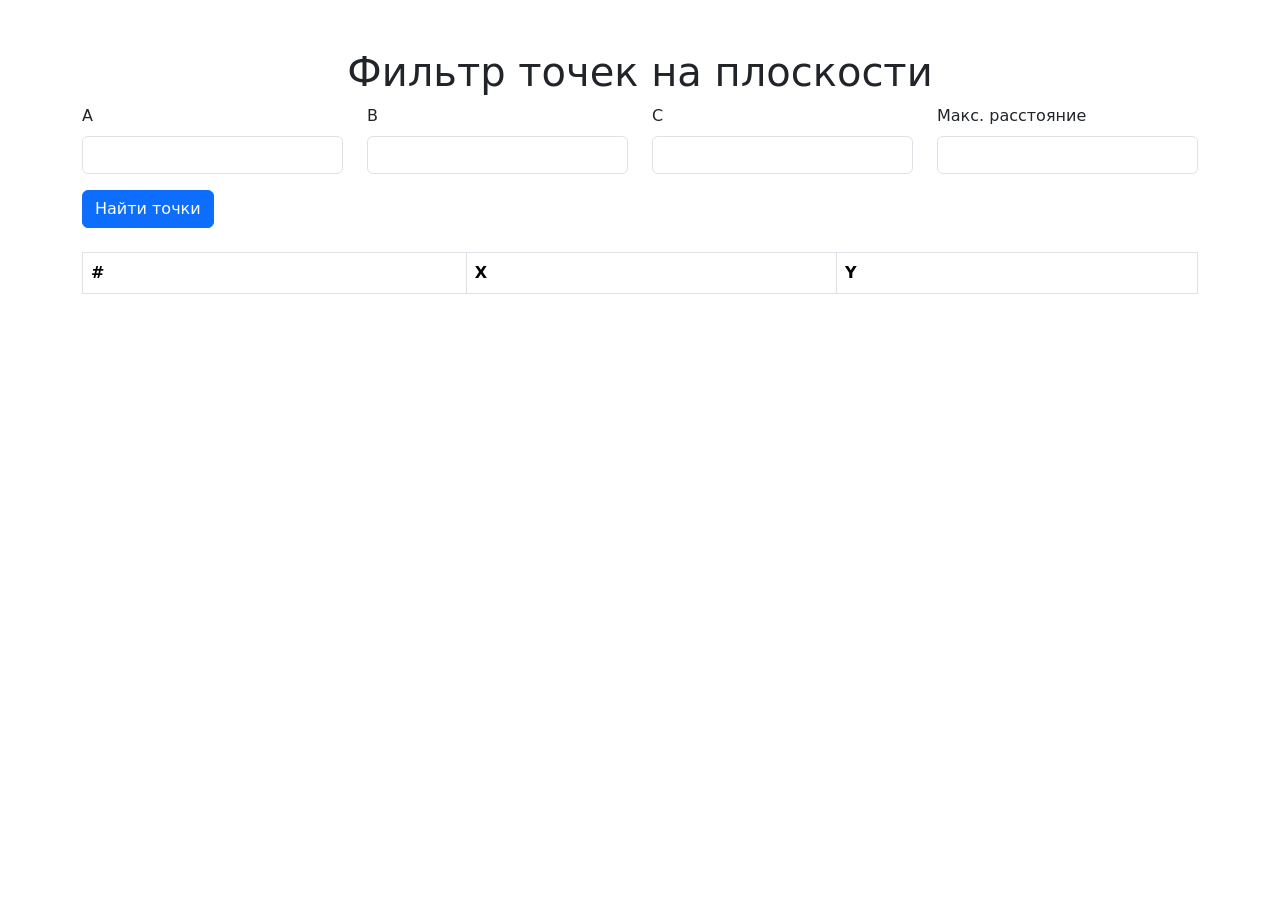
<file: src/main/webapp/lr6/index.html>
<!DOCTYPE html>
<html lang="ru">
<head>
    <meta charset="UTF-8">
    <meta name="viewport" content="width=device-width, initial-scale=1">
    <title>Фильтр точек</title>
    <link rel="stylesheet" href="https://cdn.jsdelivr.net/npm/bootstrap@5.3.2/dist/css/bootstrap.min.css">
</head>
<body>
<div class="container">
    <h1 class="text-center mt-5">Фильтр точек на плоскости</h1>

    <form id="filterForm" class="mb-4">
        <div class="row">
            <div class="col">
                <label for="A" class="form-label">A</label>
                <input type="number" class="form-control" id="A" required>
            </div>
            <div class="col">
                <label for="B" class="form-label">B</label>
                <input type="number" class="form-control" id="B" required>
            </div>
            <div class="col">
                <label for="C" class="form-label">C</label>
                <input type="number" class="form-control" id="C" required>
            </div>
            <div class="col">
                <label for="maxDist" class="form-label">Макс. расстояние</label>
                <input type="number" class="form-control" id="maxDist" step="0.1" required>
            </div>
        </div>
        <button type="submit" class="btn btn-primary mt-3">Найти точки</button>
    </form>

    <table class="table table-bordered">
        <thead>
        <tr>
            <th>#</th>
            <th>X</th>
            <th>Y</th>
        </tr>
        </thead>
        <tbody id="pointsTable"></tbody>
    </table>
</div>

<script src="js/script.js"></script>
</body>
</html>
</file>
